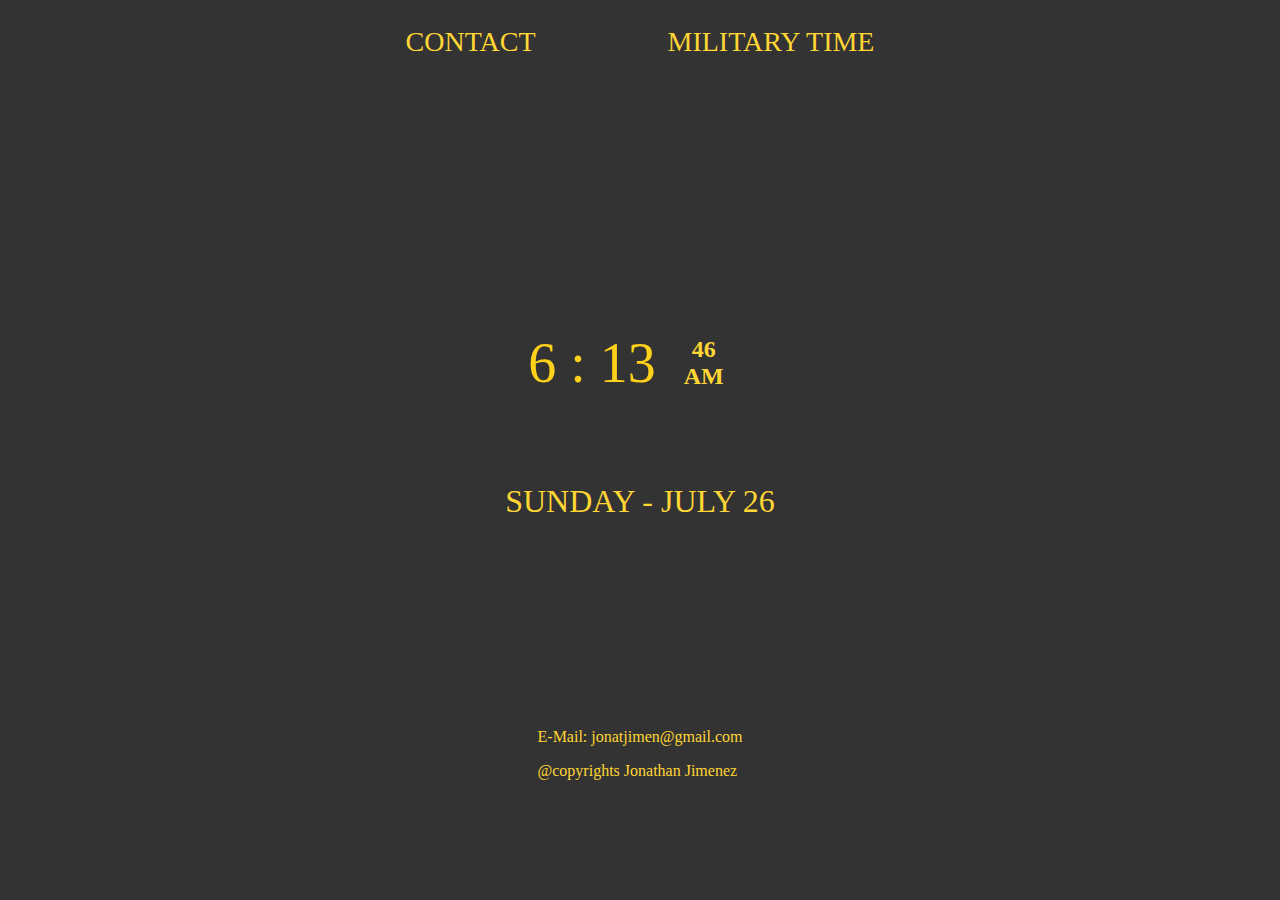
<file: main.html>
<!DOCTYPE html>
<html lang="en">
<head>
    <meta charset="UTF-8" />
    <meta name="viewport" content="width=device-width, initial-scale=1.0" />
    <title>Digital Clock</title>
    <link type="text/css" rel="stylesheet" href="styles.css" />
</head>
<body>
    <div class="navbar-container">
        <nav class="main-navbar">
            <a class="nav-items" href="#contact">CONTACT</a>
            <a id="military_time" class="nav-items" name="button" type="button">MILITARY
                TIME</a>
        </nav>
    </div>
    <div id="main-container">
        <div id="clock-container">
            <p id="clock"></p>
            <div id="right-side__container">
                <p id="clock-seconds"></p>
                <p id="day_night"></p>
            </div>
        </div>
        <div class='date-container'>
            <p id="date"></p>
        </div>
    </div>
    <footer>
        <div id="footer-container">
            <div id="contact" class="footer-items">
                <p>E-Mail: jonatjimen@gmail.com</p>
            </div>
            <div id="copyrights" class="footer-items">
                @copyrights Jonathan Jimenez
            </div>
        </div>
    </footer>
    <script src="main.js"></script>
</body>
</html>
</file>
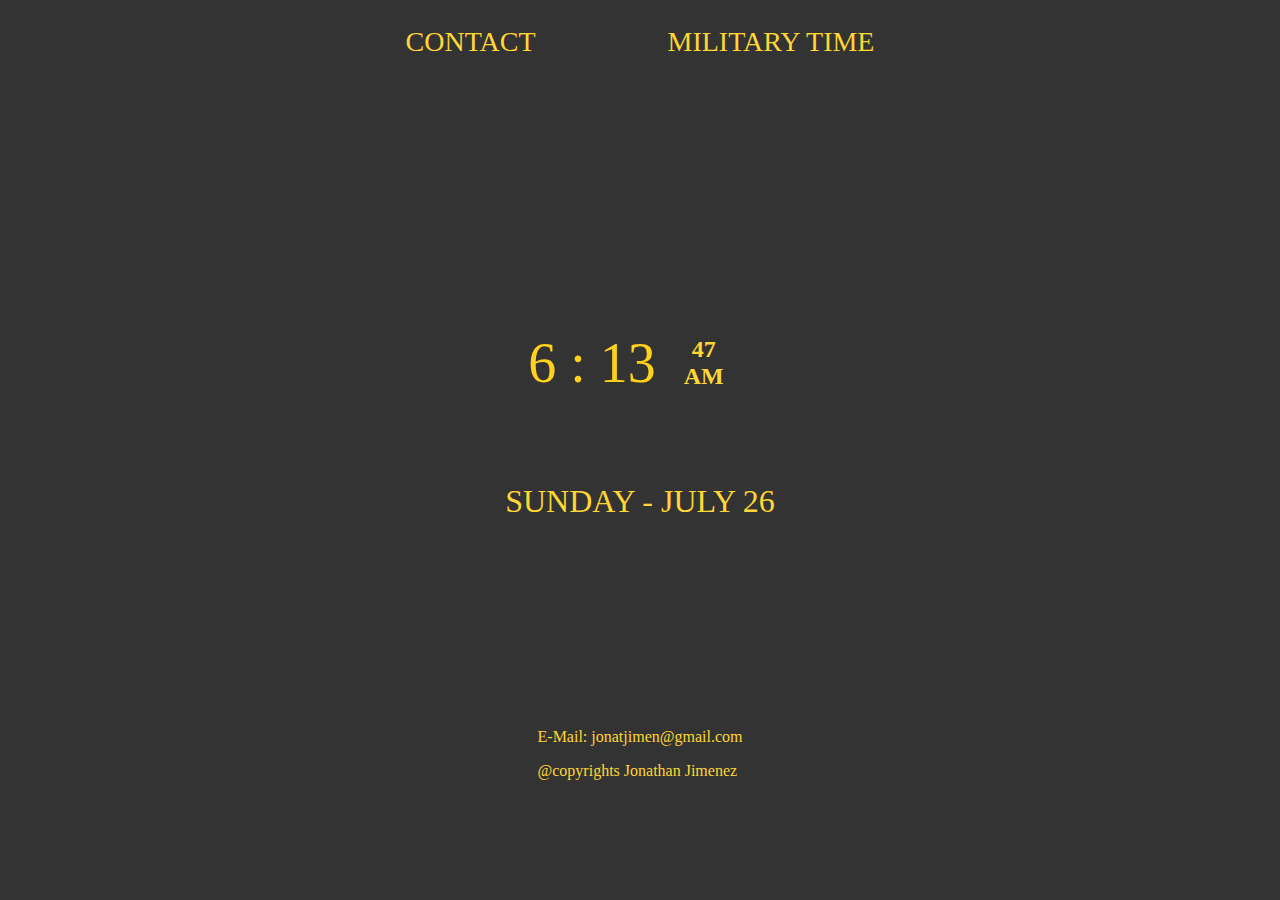
<file: pages/main.html>
<!DOCTYPE html>
<html lang="en">
<head>
    <meta charset="UTF-8" />
    <meta name="viewport" content="width=device-width, initial-scale=1.0" />
    <title>Digital Clock</title>
    <link type="text/css" rel="stylesheet" href="../css/styles.css" />

</head>
<body>
    <!-- Navbar -->

    <div class="navbar-container">

        <nav class="main-navbar">
            <a class="nav-items" href="#contact">CONTACT</a>

            <a id="military_time" class="nav-items" name="button" type="button">MILITARY
                TIME</a>
        </nav>

    </div>

    <!-- Main container -->

    <div id="main-container">

        <div id="clock-container">
            <p id="clock"></p>


            <div id="right-side__container">


                <p id="clock-seconds"></p>

                <p id="day_night"></p>
            </div>
        </div>
        <div class='date-container'>
            <p id="date"></p>
        </div>
    </div>

    <!-- Footer -->

    <footer>

        <div id="footer-container">


            <div id="contact" class="footer-items">
                <p>E-Mail: jonatjimen@gmail.com</p>
            </div>

            <div id="copyrights" class="footer-items">
                @copyrights Jonathan Jimenez
            </div>

        </div>

    </footer>

    <script src="../js/main.js"></script>
</body>
</html>
</file>
<file: styles.css>
body {
  margin: 0;
  padding: 0;
  background-color: rgba(0, 0, 0, 0.8);
}

.navbar-container {
  margin: 0 0 5% 0;
  padding: 2% 0;
  text-align: center;

  width: 100%;
}

.nav-items {
  font-size: 1.75rem;
  margin: 0 5%;
}

a {
  text-decoration: none;
  color: rgb(255, 214, 51);
}

a:hover {
  color: white;
  border: 1px solid rgb(255, 214, 51);
  border-radius: 10%;
  box-shadow: 1px 1px 10px rgb(255, 214, 51);
  cursor: pointer;
}

#main-container {
  width: 30%;
  height: 25%;
  text-align: center;
  margin: 15% auto;
}

#clock-container {
  display: flex;
  justify-content: center;
  width: 100%;
}

#right-side__container {
  height: 10%;
  width: 25%;
  margin: auto 0;
}

#clock {
  font-size: 3.5rem;
  color: rgb(255, 209, 26);
}

#clock-seconds,
#day_night {
  font-size: 1.5rem;
  font-weight: bold;
  margin: 0;
  color: rgb(255, 214, 51);
}

.date-container {
  width: 100%;
}
#date {
  font-size: 2rem;
  color: rgb(255, 214, 51);
}

footer {
  display: flex;
  justify-content: center;
}

#contact,
#copyrights {
  font-size: 1rem;
  color: rgb(255, 214, 51);
}
</file>
<file: css/styles.css>
body {
  margin: 0;
  padding: 0;
  background-color: rgba(0, 0, 0, 0.8);
}

/* navbar */
.navbar-container {
  margin: 0 0 5% 0;
  padding: 2% 0;
  text-align: center;

  width: 100%;
}

.nav-items {
  font-size: 1.75rem;
  margin: 0 5%;
}

a {
  text-decoration: none;
  color: rgb(255, 214, 51);
}

a:hover {
  color: white;
  border: 1px solid rgb(255, 214, 51);
  border-radius: 10%;
  box-shadow: 1px 1px 10px rgb(255, 214, 51);
  cursor: pointer;
}
#military_time {
}
/* main container, clock container, right side container */

#main-container {
  width: 30%;
  height: 25%;
  text-align: center;
  margin: 15% auto;
}

#clock-container {
  display: flex;
  justify-content: center;
  width: 100%;
}

#right-side__container {
  height: 10%;

  width: 25%;
  margin: auto 0;
}

#clock {
  font-size: 3.5rem;
  color: rgb(255, 209, 26);
}

#clock-seconds,
#day_night {
  font-size: 1.5rem;
  font-weight: bold;
  margin: 0;
  color: rgb(255, 214, 51);
}

/* to Dates */

.date-container {
  width: 100%;
}
#date {
  font-size: 2rem;
  color: rgb(255, 214, 51);
}
/* footer */

footer {
  display: flex;
  justify-content: center;
}

#contact,
#copyrights {
  font-size: 1rem;
  color: rgb(255, 214, 51);
}
</file>
